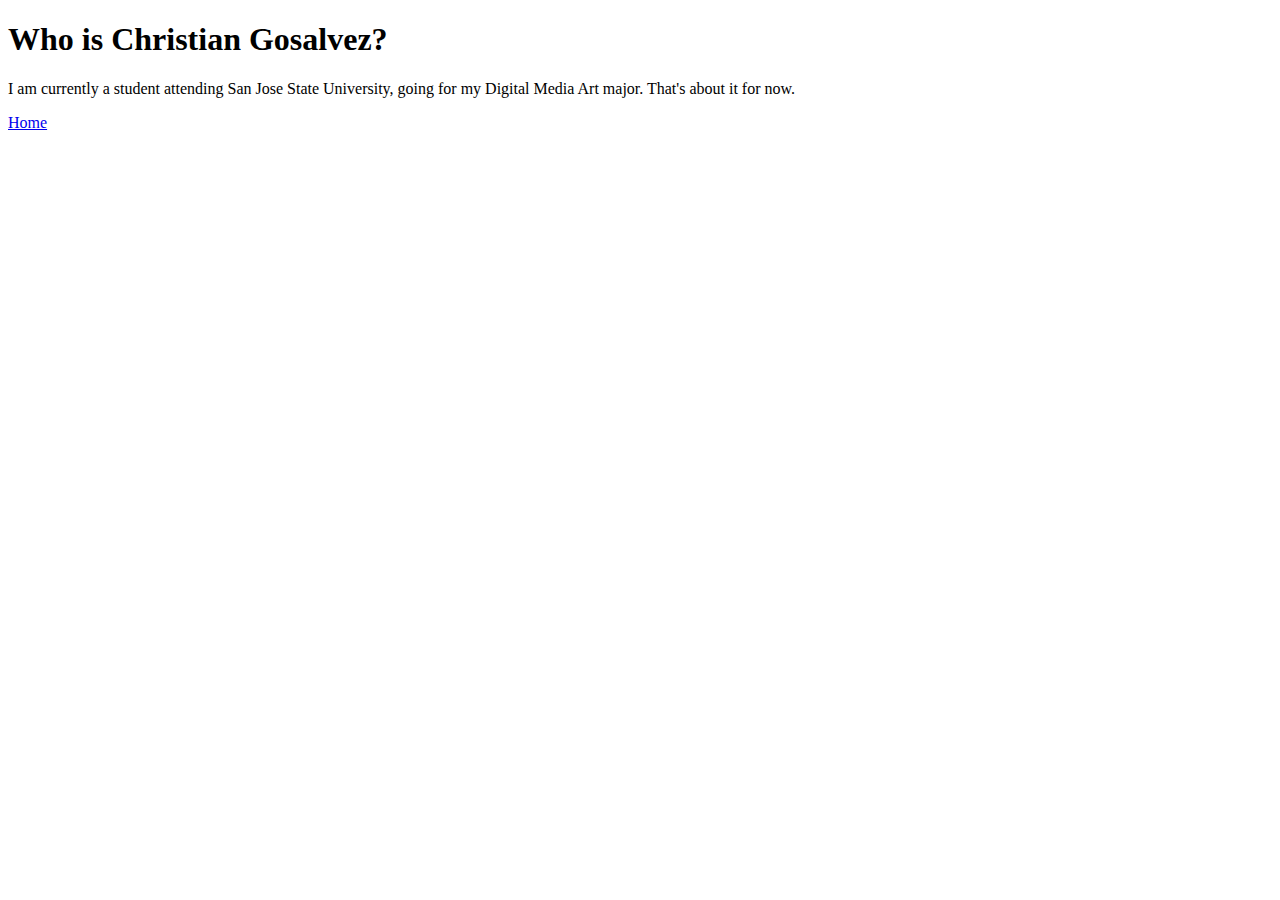
<file: about.html>
<!DOCTYPE html>
<html>
  <title>Christian Gosalvez | About</title>
  <body>

<h1>Who is Christian Gosalvez?</h1>
<p>I am currently a student attending San Jose State University, going for my Digital Media Art major.  That's about it for now. </p>

<a href="index.html">Home</a>

</body>
</html>
</file>
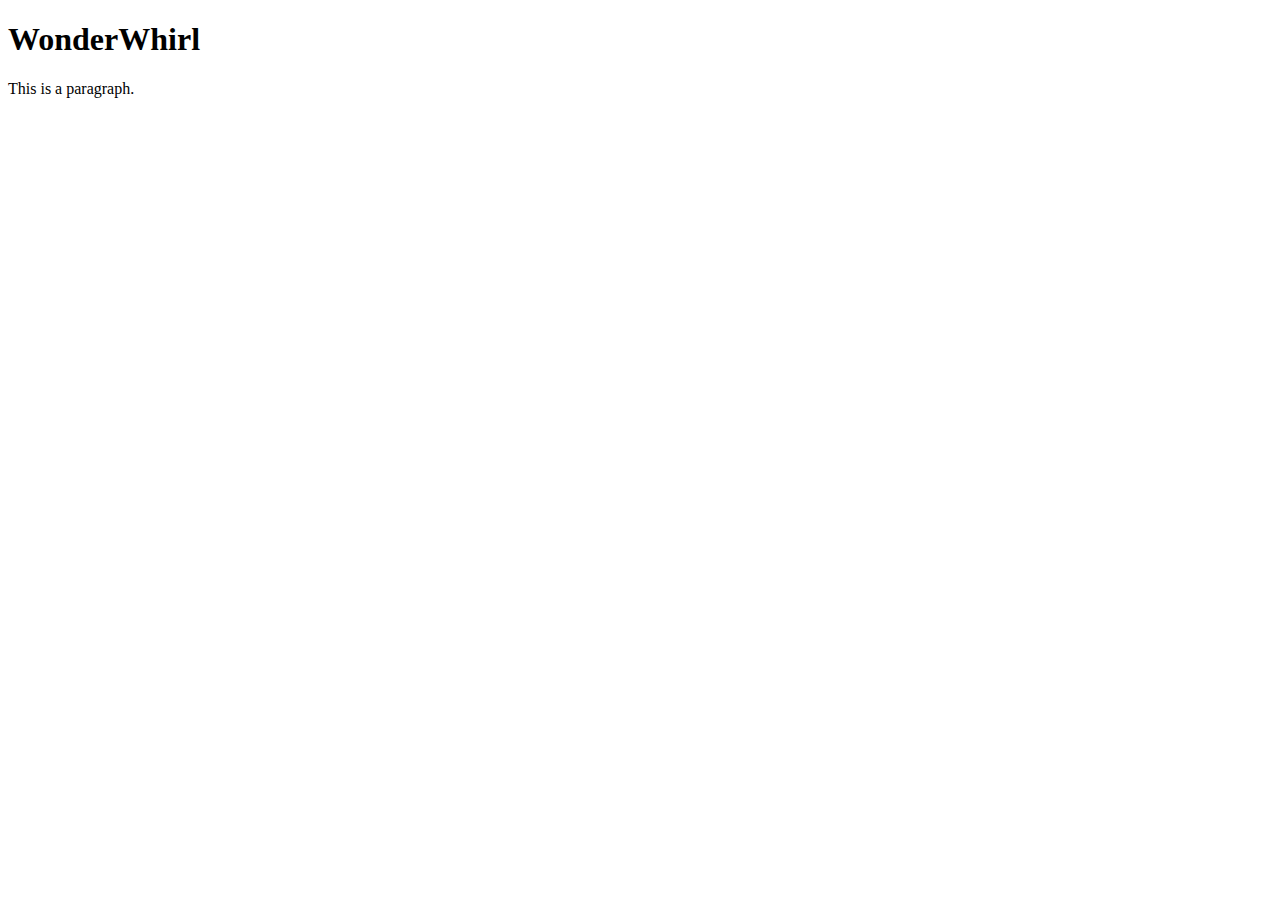
<file: interactive.html>
<!DOCTYPE html>
<html>

<head>
<title>WonderWorld</title>
<style>
  iframe {
    width:100%;
    height: 700px;
    border:none;
  }

</style>
</head>
<body>

<h1>WonderWhirl</h1>
<p>This is a paragraph.</p>

<iframe src="https://editor.p5js.org/marianacsquatrito/embed/tl-Fbc-MT"></iframe>

</body>
</html>
</file>
